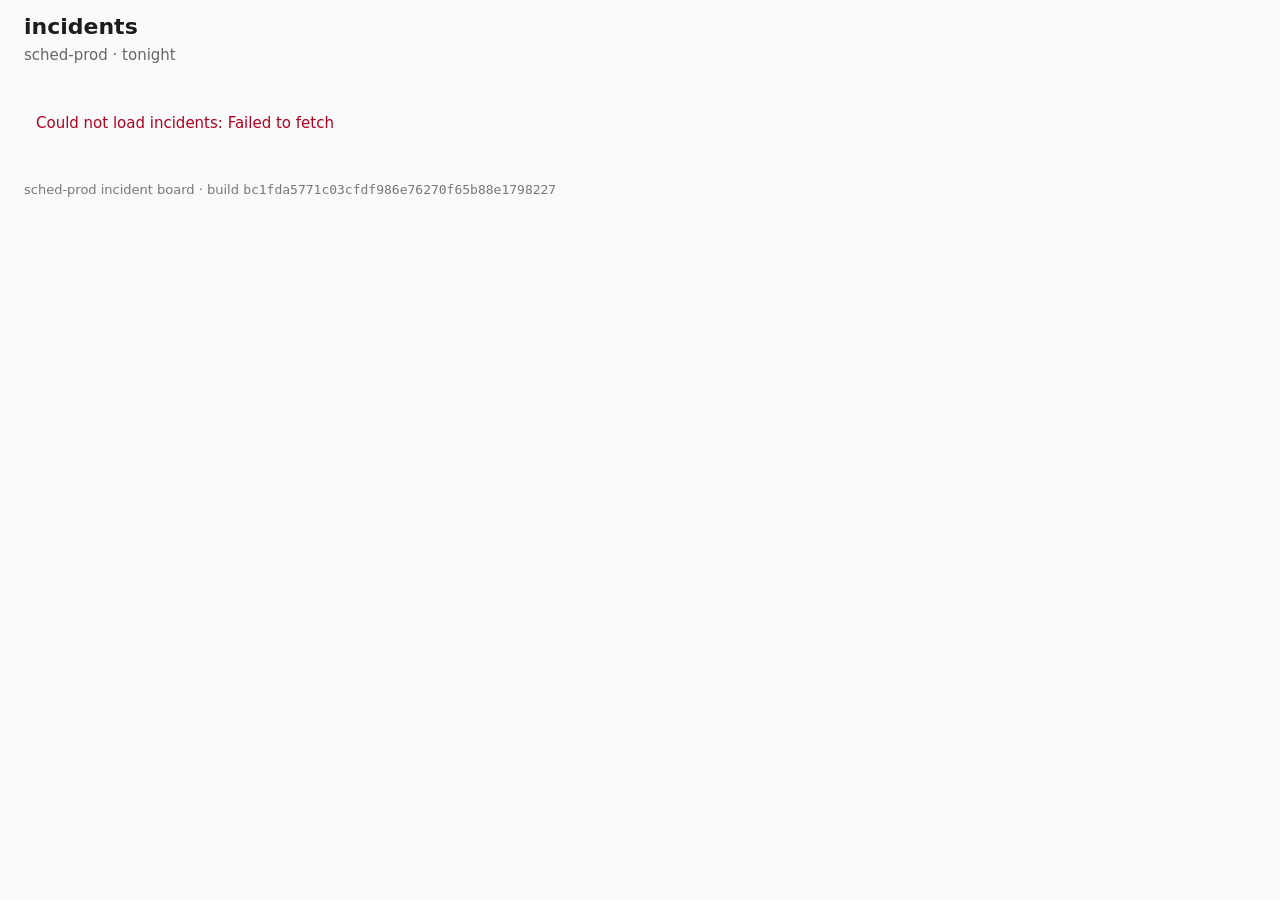
<file: index.html>
<!doctype html>
<html lang="en">
  <head>
    <meta charset="utf-8" />
    <meta name="viewport" content="width=device-width, initial-scale=1" />
    <meta name="build" content="bc1fda5771c03cfdf986e76270f65b88e1798227" />
    <title>sched-prod · incidents</title>
    <link rel="stylesheet" href="style.css" />
    <script type="module" src="app.js"></script>
  </head>
  <body>
    <header>
      <h1>incidents</h1>
      <p class="sub">sched-prod · tonight</p>
    </header>
    <main data-testid="board">
      <p data-testid="loader" class="loader" role="status">Loading incidents…</p>
      <p data-testid="empty" class="empty" hidden>No incidents tonight.</p>
      <p class="error" role="alert" hidden></p>
      <div class="layout">
        <ul data-testid="incident-list" class="list" hidden></ul>
        <aside data-testid="incident-panel" class="panel" aria-label="Incident" hidden>
          <div class="p-head"><strong class="p-id"></strong> <span class="p-sev"></span><button type="button" class="p-close" aria-label="Close">×</button></div>
          <p class="p-what"></p>
          <p class="p-opened">Opened <time class="p-time"></time></p>
          <button type="button" data-testid="panel-ack" class="p-ack">Ack</button>
          <p class="p-state" role="status" hidden></p>
        </aside>
      </div>
    </main>
    <footer>sched-prod incident board · build <code data-testid="build-sha">bc1fda5771c03cfdf986e76270f65b88e1798227</code></footer>
  </body>
</html>
</file>
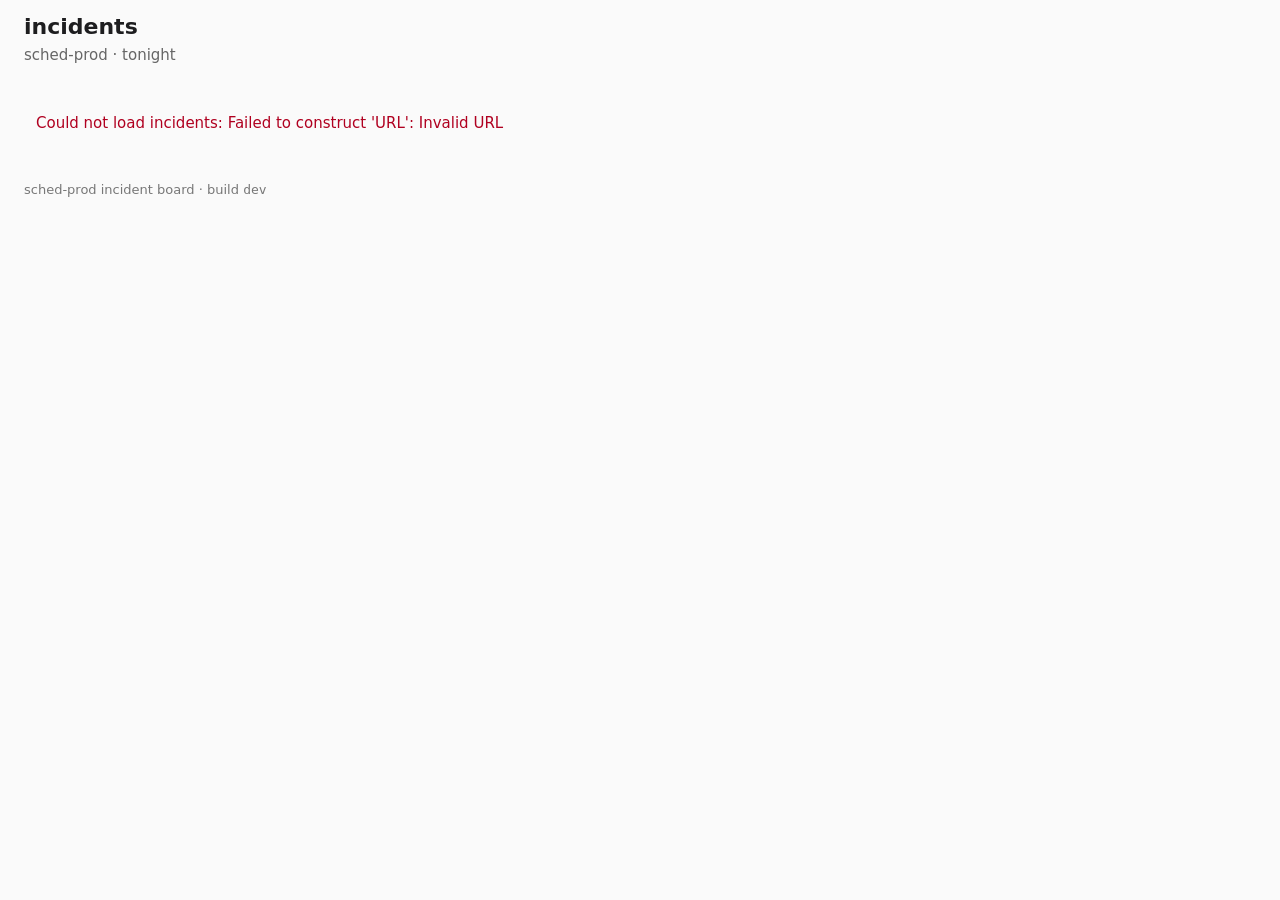
<file: app/index.html>
<!doctype html>
<html lang="en">
  <head>
    <meta charset="utf-8" />
    <meta name="viewport" content="width=device-width, initial-scale=1" />
    <meta name="build" content="dev" />
    <title>sched-prod · incidents</title>
    <link rel="stylesheet" href="style.css" />
    <script type="module" src="app.js"></script>
  </head>
  <body>
    <header>
      <h1>incidents</h1>
      <p class="sub">sched-prod · tonight</p>
    </header>
    <main data-testid="board">
      <p data-testid="loader" class="loader" role="status">Loading incidents…</p>
      <p data-testid="empty" class="empty" hidden>No incidents tonight.</p>
      <p class="error" role="alert" hidden></p>
      <div class="layout">
        <ul data-testid="incident-list" class="list" hidden></ul>
        <aside data-testid="incident-panel" class="panel" aria-label="Incident" hidden>
          <div class="p-head"><strong class="p-id"></strong> <span class="p-sev"></span><button type="button" class="p-close" aria-label="Close">×</button></div>
          <p class="p-what"></p>
          <p class="p-opened">Opened <time class="p-time"></time></p>
          <button type="button" data-testid="panel-ack" class="p-ack">Ack</button>
          <p class="p-state" role="status" hidden></p>
        </aside>
      </div>
    </main>
    <footer>sched-prod incident board · build <code data-testid="build-sha">dev</code></footer>
  </body>
</html>
</file>
<file: style.css>
body { margin: 0; font: 15px/1.4 system-ui, sans-serif; color: #1d1d1f; background: #fafafa; }
header, main, footer { padding: 12px 24px; }
h1 { margin: 0; font-size: 22px; }
.sub { margin: 2px 0 0; color: #666; }
.list { list-style: none; margin: 0; padding: 0; flex: 1 1 auto; min-width: 0; max-width: 960px; }
.row { display: grid; grid-template-columns: 90px 50px 1fr 200px auto; gap: 12px; align-items: center; min-height: 44px; padding: 0 12px; border-bottom: 1px solid #e5e5e5; background: #fff; }
.row .id { font-family: ui-monospace, monospace; }
.row.sev1 .sev { color: #b00020; font-weight: 600; }
.row.sev2 .sev { color: #a15c00; }
.row time { color: #555; font-variant-numeric: tabular-nums; }
footer { color: #777; font-size: 13px; }
.loader, .empty { color: #555; padding: 12px; }
.error { color: #b00020; padding: 8px 12px; }
.row { cursor: pointer; }
.row:hover { background: #f4f6fb; }
.row:focus-visible { outline: 2px solid #1d4ed8; outline-offset: -2px; }
.row.is-open { box-shadow: inset 4px 0 0 #1d4ed8; background: #eef2fc; }
.row .act { display: flex; justify-content: flex-end; min-width: 60px; }
.row .acked { color: #1b6e2a; font-weight: 600; }
.row.is-acked { background: #f3faf4; }
footer code { font-family: ui-monospace, monospace; }
.layout { display: flex; align-items: flex-start; gap: 16px; }
.panel { position: sticky; top: 12px; flex: 0 0 260px; padding: 14px 16px; border: 1px solid #d6d6d6; border-radius: 8px; background: #fff; }
.panel .p-head { display: flex; align-items: baseline; gap: 8px; font-family: ui-monospace, monospace; font-size: 16px; }
.panel .p-close { margin-left: auto; border: 0; background: none; font-size: 20px; line-height: 1; cursor: pointer; color: #555; }
.panel .p-sev.sev1 { color: #b00020; font-weight: 600; } .panel .p-sev.sev2 { color: #a15c00; }
.panel .p-what { margin: 10px 0 6px; }
.panel .p-opened { margin: 0 0 12px; color: #555; font-variant-numeric: tabular-nums; }
.panel .p-ack { font: inherit; font-weight: 600; width: 100%; padding: 8px 12px; border: 1px solid #1d1d1f; border-radius: 6px; background: #1d1d1f; color: #fff; cursor: pointer; }
.panel .p-ack:disabled { opacity: .6; cursor: progress; }
.panel .p-state { margin: 0; color: #1b6e2a; font-weight: 600; }
@media (max-width: 900px) { .layout { flex-direction: column; } .panel { position: static; flex: none; width: auto; align-self: stretch; } }
</file>
<file: app/style.css>
body { margin: 0; font: 15px/1.4 system-ui, sans-serif; color: #1d1d1f; background: #fafafa; }
header, main, footer { padding: 12px 24px; }
h1 { margin: 0; font-size: 22px; }
.sub { margin: 2px 0 0; color: #666; }
.list { list-style: none; margin: 0; padding: 0; flex: 1 1 auto; min-width: 0; max-width: 960px; }
.row { display: grid; grid-template-columns: 90px 50px 1fr 200px auto; gap: 12px; align-items: center; min-height: 44px; padding: 0 12px; border-bottom: 1px solid #e5e5e5; background: #fff; }
.row .id { font-family: ui-monospace, monospace; }
.row.sev1 .sev { color: #b00020; font-weight: 600; }
.row.sev2 .sev { color: #a15c00; }
.row time { color: #555; font-variant-numeric: tabular-nums; }
footer { color: #777; font-size: 13px; }
.loader, .empty { color: #555; padding: 12px; }
.error { color: #b00020; padding: 8px 12px; }
.row { cursor: pointer; }
.row:hover { background: #f4f6fb; }
.row:focus-visible { outline: 2px solid #1d4ed8; outline-offset: -2px; }
.row.is-open { box-shadow: inset 4px 0 0 #1d4ed8; background: #eef2fc; }
.row .act { display: flex; justify-content: flex-end; min-width: 60px; }
.row .acked { color: #1b6e2a; font-weight: 600; }
.row.is-acked { background: #f3faf4; }
footer code { font-family: ui-monospace, monospace; }
.layout { display: flex; align-items: flex-start; gap: 16px; }
.panel { position: sticky; top: 12px; flex: 0 0 260px; padding: 14px 16px; border: 1px solid #d6d6d6; border-radius: 8px; background: #fff; }
.panel .p-head { display: flex; align-items: baseline; gap: 8px; font-family: ui-monospace, monospace; font-size: 16px; }
.panel .p-close { margin-left: auto; border: 0; background: none; font-size: 20px; line-height: 1; cursor: pointer; color: #555; }
.panel .p-sev.sev1 { color: #b00020; font-weight: 600; } .panel .p-sev.sev2 { color: #a15c00; }
.panel .p-what { margin: 10px 0 6px; }
.panel .p-opened { margin: 0 0 12px; color: #555; font-variant-numeric: tabular-nums; }
.panel .p-ack { font: inherit; font-weight: 600; width: 100%; padding: 8px 12px; border: 1px solid #1d1d1f; border-radius: 6px; background: #1d1d1f; color: #fff; cursor: pointer; }
.panel .p-ack:disabled { opacity: .6; cursor: progress; }
.panel .p-state { margin: 0; color: #1b6e2a; font-weight: 600; }
@media (max-width: 900px) { .layout { flex-direction: column; } .panel { position: static; flex: none; width: auto; align-self: stretch; } }
</file>
